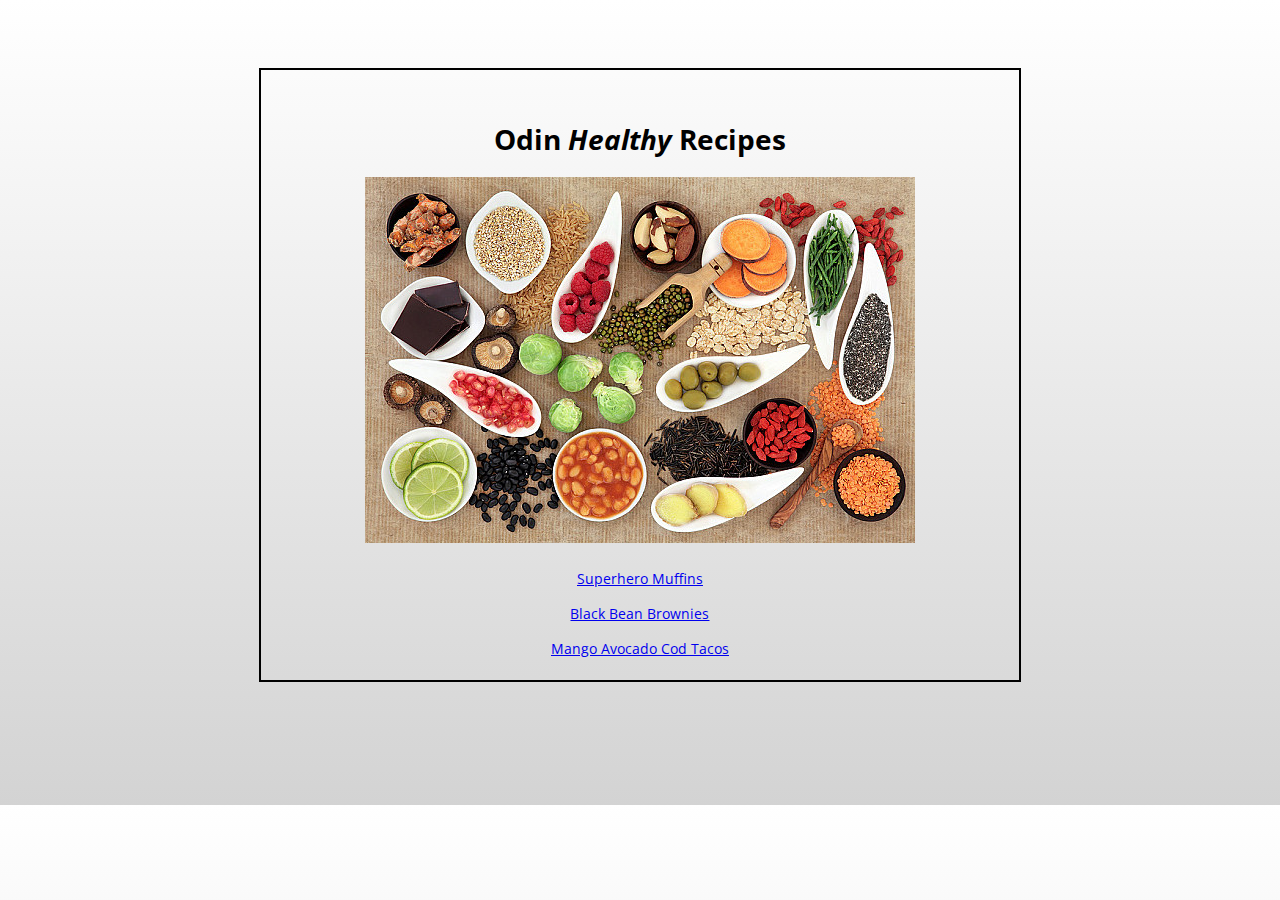
<file: index.html>
<!DOCTYPE html>
<html lang="en">
<head>
    <meta charset="UTF-8">
    <meta name="viewport" content="width=device-width, initial-scale=1.0">
    <title>Odin Healthy Recipes</title>
    <link rel="stylesheet" href="css/style.css">
    <link rel="preconnect" href="https://fonts.googleapis.com">
    <link rel="preconnect" href="https://fonts.gstatic.com" crossorigin>
    <link href="https://fonts.googleapis.com/css2?family=Open+Sans:ital,wght@0,300;0,400;0,700;1,700&display=swap" rel="stylesheet">
</head>
<body>
    <section class="homepage">
   <section class="main"> 
    <h1>Odin <em>Healthy</em> Recipes</h1>
    <img class ="mainimg" src="images/Healthy-Food.jpeg" alt="Healthy foods arranged on a table">
   </section>
   <section class="links">
    <ul>
        <li class="mainlink"><a href="recipes/superhero-muffins.html">Superhero Muffins</a></li>
        <li class="mainlink"><a href="recipes/black-bean-brownies.html">Black Bean Brownies</a></li>
        <li class="mainlink"><a href="recipes/mango-avocado-cod-tacos.html">Mango Avocado Cod Tacos</a></li>
    </ul>   
   </section>
    </section>
</body>
</html>
</file>
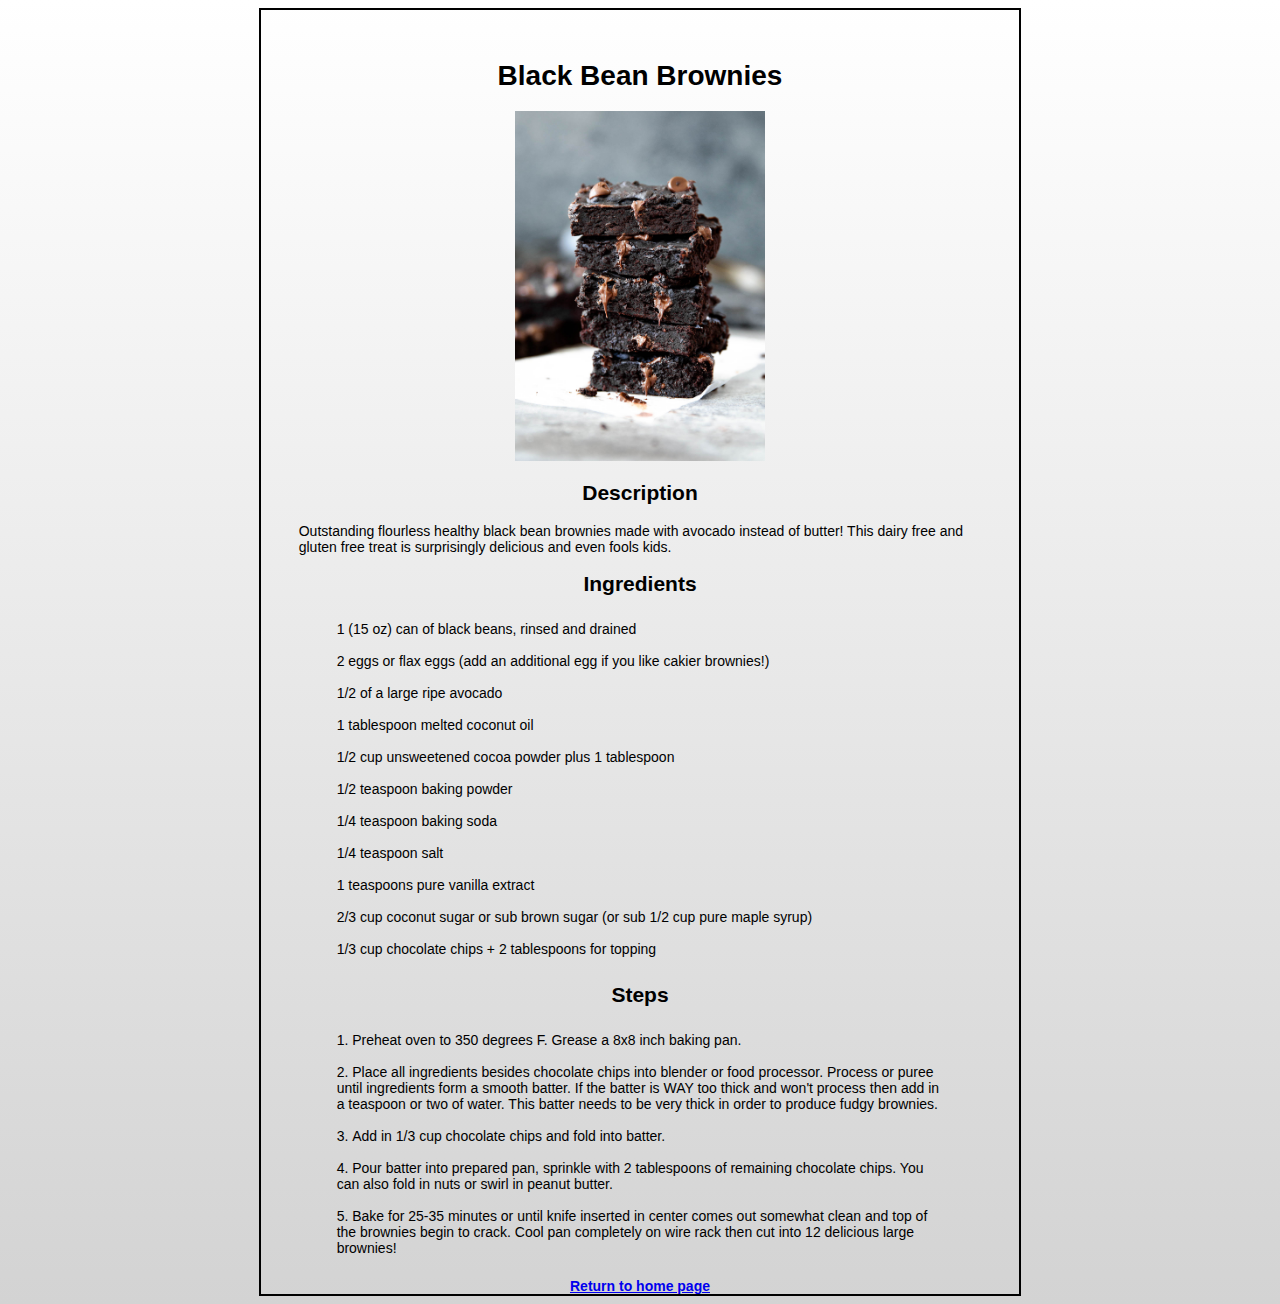
<file: recipes/black-bean-brownies.html>
<!DOCTYPE html>
<html lang="en">
<head>
    <meta charset="UTF-8">
    <meta name="viewport" content="width=device-width, initial-scale=1.0">
    <title>Black Bean Brownies</title>
    <link rel="stylesheet" href="../css/style.css">
</head>
<body>
    <section class="brownie">
    <h1>Black Bean Brownies</h1>
    <img src="../images/Black-Bean-Brownies.jpeg" alt="Stack of Black Bean Brownies" width="auto" height="350">
    <h2>Description</h2>
    <p>Outstanding flourless healthy black bean brownies made with avocado instead of butter! This dairy free and gluten free treat is surprisingly delicious and even fools kids.</p>
    <h2>Ingredients</h2>
    <ul>
        <li>1 (15 oz) can of black beans, rinsed and drained</li>
        <li>2 eggs or flax eggs (add an additional egg if you like cakier brownies!)</li>
        <li>1/2 of a large ripe avocado</li>
        <li>1 tablespoon melted coconut oil</li>
        <li>1/2 cup unsweetened cocoa powder plus 1 tablespoon</li>
        <li>1/2 teaspoon baking powder</li>
        <li>1/4 teaspoon baking soda</li>
        <li>1/4 teaspoon salt</li>
        <li>1 teaspoons pure vanilla extract</li>
        <li>2/3 cup coconut sugar or sub brown sugar (or sub 1/2 cup pure maple syrup)</li>
        <li>1/3 cup chocolate chips + 2 tablespoons for topping</li>
    </ul>
    <h2>Steps</h2>
    <ol>
        <li>Preheat oven to 350 degrees F. Grease a 8x8 inch baking pan.</li>
        <li>Place all ingredients besides chocolate chips into blender or food processor. Process or puree until ingredients form a smooth batter. If the batter is WAY too thick and won't process then add in a teaspoon or two of water. This batter needs to be very thick in order to produce fudgy brownies.</li> 
        <li>Add in 1/3 cup chocolate chips and fold into batter.</li>
        <li>Pour batter into prepared pan, sprinkle with 2 tablespoons of remaining chocolate chips. You can also fold in nuts or swirl in peanut butter.</li> 
        <li>Bake for 25-35 minutes or until knife inserted in center comes out somewhat clean and top of the brownies begin to crack. Cool pan completely on wire rack then cut into 12 delicious large brownies!</li>
    </ol>
    <strong><a href="../index.html">Return to home page</a></strong>
    </section>
</body>
</html>
</file>
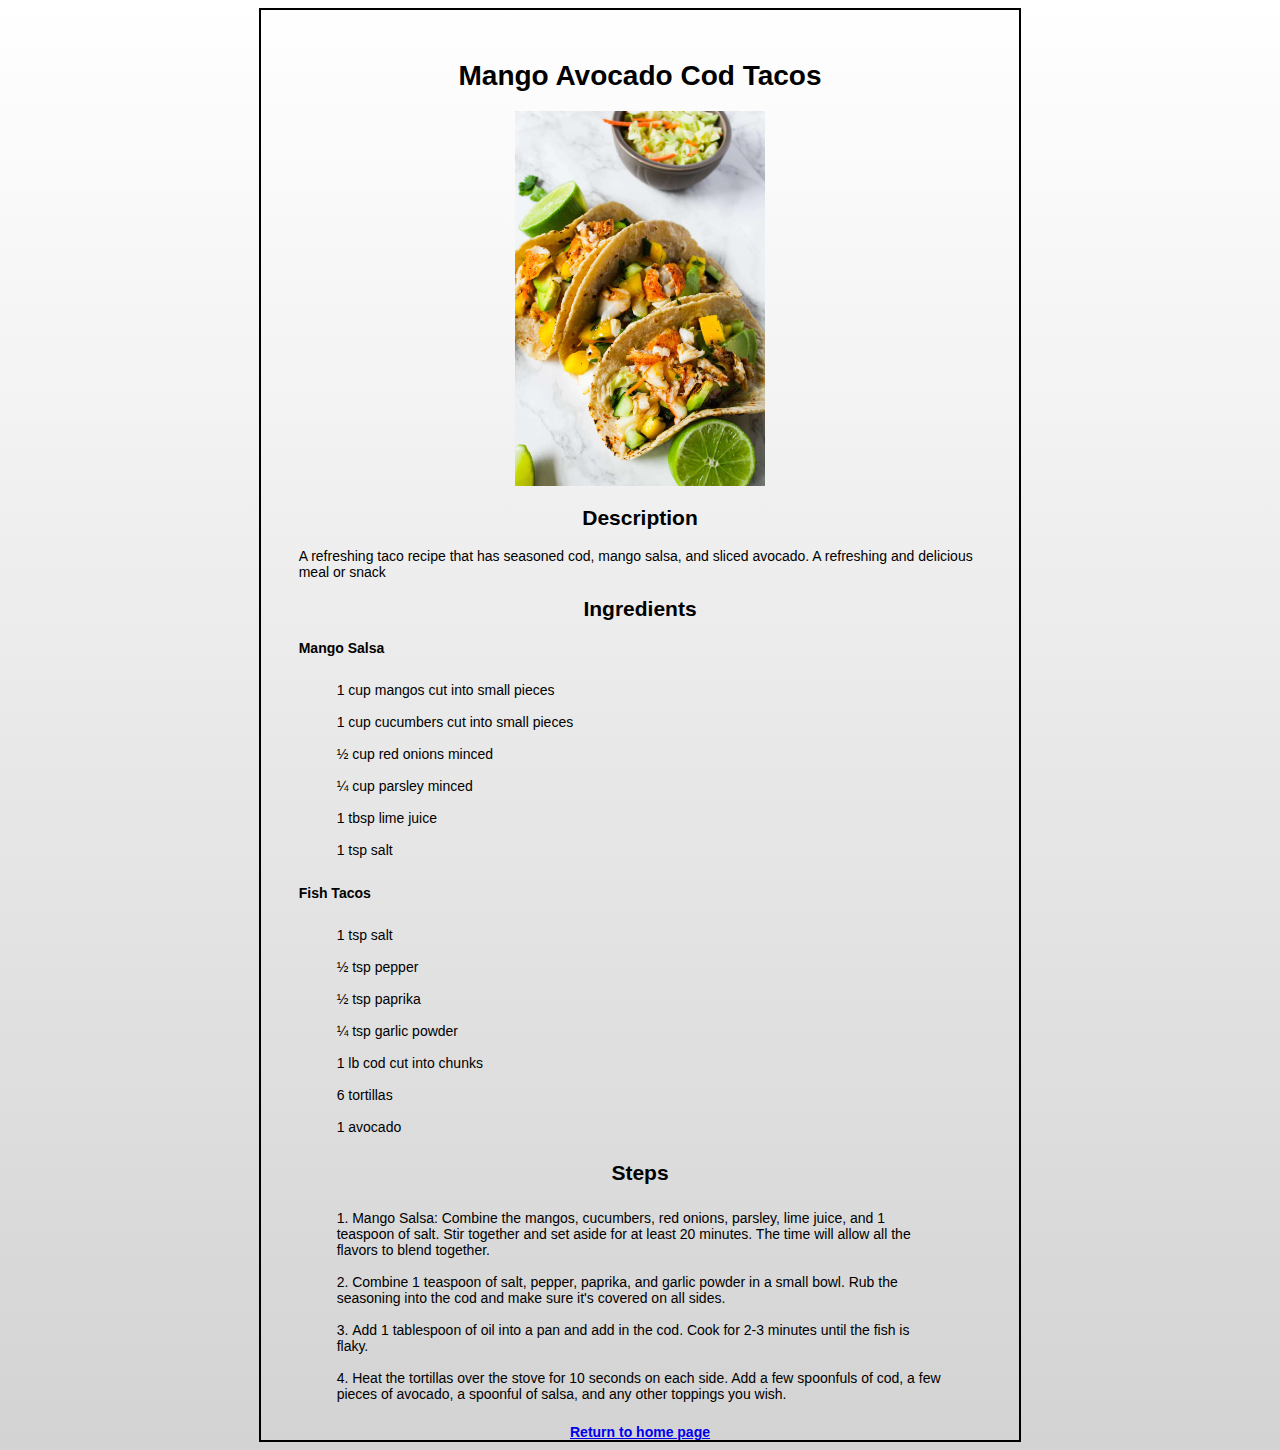
<file: recipes/mango-avocado-cod-tacos.html>
<!DOCTYPE html>
<html lang="en">
<head>
    <meta charset="UTF-8">
    <meta name="viewport" content="width=device-width, initial-scale=1.0">
    <title>Mango Avocado Cod Tacos</title>
    <link rel="stylesheet" href="../css/style.css">
</head>
<body>
    <section class="mango">
    <h1>Mango Avocado Cod Tacos</h1>
    <img src="../images/Mango-Avocado-Cod-Tacos.jpeg" alt="Mango Avocado Cod Tacos" height="auto" width="250">
    <h2>Description</h2>
    <p>A refreshing taco recipe that has seasoned cod, mango salsa, and sliced avocado. A refreshing and delicious meal or snack</p>
    <h2>Ingredients</h2>
        <h4>Mango Salsa</h4>
            <ul>
                <li>1 cup mangos cut into small pieces</li>
                <li>1 cup cucumbers cut into small pieces</li>
                <li>½ cup red onions minced</li>
                <li>¼ cup parsley minced</li>
                <li>1 tbsp lime juice</li>
                <li>1 tsp salt</li>
            </ul>
        <h4>Fish Tacos</h4>
            <ul>
                <li>1 tsp salt</li>
                <li>½ tsp pepper</li>
                <li>½ tsp paprika</li>
                <li>¼ tsp garlic powder</li>
                <li>1 lb cod cut into chunks</li>
                <li>6 tortillas</li>
                <li>1 avocado</li>
            </ul>
    <h2>Steps</h2>
    <ol>
        <li>Mango Salsa: Combine the mangos, cucumbers, red onions, parsley, lime juice, and 1 teaspoon of salt. Stir together and set aside for at least 20 minutes. The time will allow all the flavors to blend together.</li>
        <li>Combine 1 teaspoon of salt, pepper, paprika, and garlic powder in a small bowl. Rub the seasoning into the cod and make sure it's covered on all sides.</li>
        <li>Add 1 tablespoon of oil into a pan and add in the cod. Cook for 2-3 minutes until the fish is flaky.</li>
        <li>Heat the tortillas over the stove for 10 seconds on each side. Add a few spoonfuls of cod, a few pieces of avocado, a spoonful of salsa, and any other toppings you wish.</li>
    </ol>
    <strong><a href="../index.html">Return to home page</a></strong>
    </section>
</body>
</html>
</file>
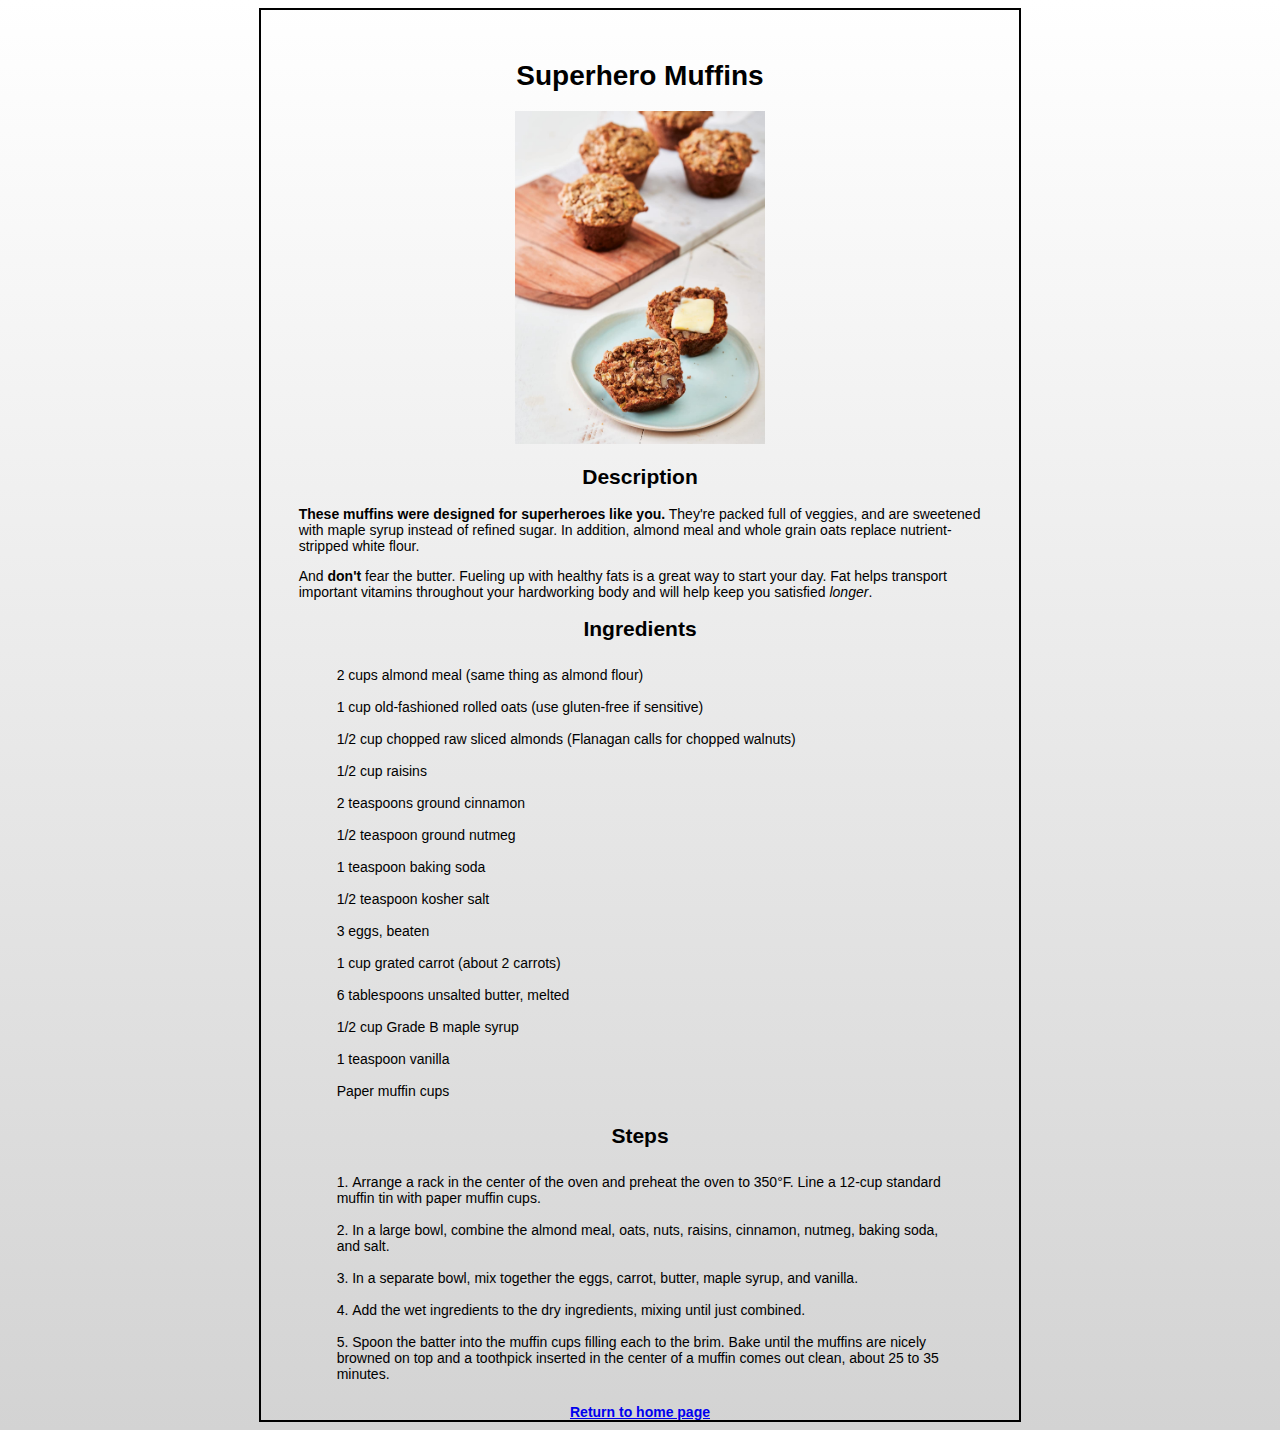
<file: recipes/superhero-muffins.html>
<!DOCTYPE html>
<html lang="en">
<head>
    <meta charset="UTF-8">
    <meta name="viewport" content="width=device-width, initial-scale=1.0">
    <title>Superhero Muffins</title>
    <link rel="stylesheet" href="../css/style.css">
</head>
<body>
    <section class="muffin">
    <h1>Superhero Muffins</h1>
    <img src="../images/Superhero-Muffins.jpeg" alt="Superhero Muffin with butter" height="auto" width="250">
    <h2>Description</h2>
    <p><strong>These muffins were designed for superheroes like you.</strong> They're packed full of veggies, and are sweetened with maple syrup instead of refined sugar. In addition, almond meal and whole grain oats replace nutrient-stripped white flour.</p>
    <p>And <strong>don't</strong> fear the butter. Fueling up with healthy fats is a great way to start your day. Fat helps transport important vitamins throughout your hardworking body and will help keep you satisfied <em>longer</em>.</p>
    <h2>Ingredients</h2>
    <ul>
        <li>2 cups almond meal (same thing as almond flour)</li>
        <li>1 cup old-fashioned rolled oats (use gluten-free if sensitive)</li>
        <li>1/2 cup chopped raw sliced almonds (Flanagan calls for chopped walnuts)</li>
        <li>1/2 cup raisins</li>
        <li>2 teaspoons ground cinnamon</li>
        <li>1/2 teaspoon ground nutmeg</li>
        <li>1 teaspoon baking soda</li>
        <li>1/2 teaspoon kosher salt</li>
        <li>3 eggs, beaten</li>
        <li>1 cup grated carrot (about 2 carrots)</li>
        <li>6 tablespoons unsalted butter, melted</li>
        <li>1/2 cup Grade B maple syrup</li>
        <li>1 teaspoon vanilla</li>
        <li>Paper muffin cups</li>
    </ul>
    <h2>Steps</h2>
    <ol>
        <li>Arrange a rack in the center of the oven and preheat the oven to 350°F. Line a 12-cup standard muffin tin with paper muffin cups.</li>
        <li>In a large bowl, combine the almond meal, oats, nuts, raisins, cinnamon, nutmeg, baking soda, and salt.</li>
        <li>In a separate bowl, mix together the eggs, carrot, butter, maple syrup, and vanilla.</li>
        <li>Add the wet ingredients to the dry ingredients, mixing until just combined.</li>
        <li>Spoon the batter into the muffin cups filling each to the brim. Bake until the muffins are nicely browned on top and a toothpick inserted in the center of a muffin comes out clean, about 25 to 35 minutes.</li>
    </ol>
    <strong><a href="../index.html">Return to home page</a></strong>
    </section>
</body>
</html>
</file>
<file: css/style.css>
/*Homepage and all styles*/
* {
    font-family: "Open Sans",   Verdana, Geneva, Tahoma, sans-serif;
    text-align: center;
}
html{
    font-size: 14px;
}
h1{
    margin-top: 50px;
    font-size: 2rem;
}
ul{
    list-style-type: none;
}
ol{
    list-style-position: inside;
}
ul,ol{
    padding: 0px 10%;
}
li{
    text-align: left;
    padding: 8px 0
}
.homepage, .brownie, .mango, .muffin{
    border: 2px solid black;
    width: 60%;
}
body{
    justify-content: center;
    display: flex;
    background-image: linear-gradient(to bottom, white, lightgrey);
}
.homepage {
    margin-top: 60px;
    margin-bottom: 115px;
}

h4, p{
    text-align: left;
    padding-left: 5%;
    padding-right: 5%;
}
.mainlink{
    text-align: center;
}
.mainlink a:hover{
    color: orange
}
em:hover{
    color: lightgreen;
}
</file>
